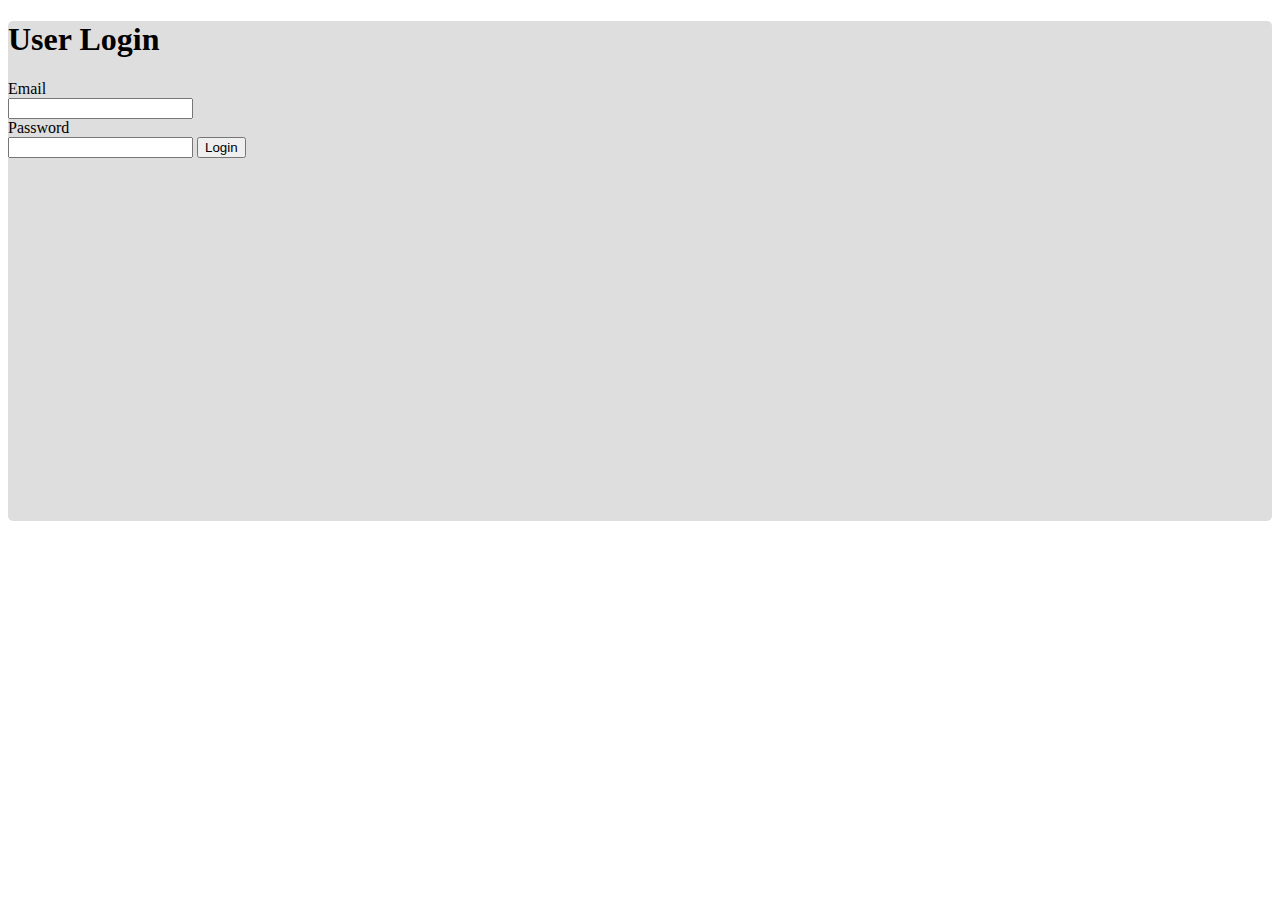
<file: loginform/index.html>
<!DOCTYPE html>
<html lang="en">
<head>
	<meta charset="UTF-8">
	<title>Validated Login Form</title>
	<link rel="stylesheet" href="style.css">
</head>
<body>
	<div class="container">
		<h1 class="label">User Login</h1>
		<form class="login_form" action="home.html" method="post" name="form" onsubmit="return validated()">
			<div class="font">Email</div>
			<input autocomplete="off" type="email" name="email">
			<div id="email_error">Please fill up your Email</div>
			<div class="font font2">Password</div>
			<input type="password" name="password">
			<div id="pass_error">Please fill up your Password Min 8 char</div>
			<div id="pass_max_error">Please fill up your Password max 24 char</div>
			<button type="submit">Login</button>
		</form>
	</div>	
	<script src="valid.js"></script>
</body>
</html>
</file>
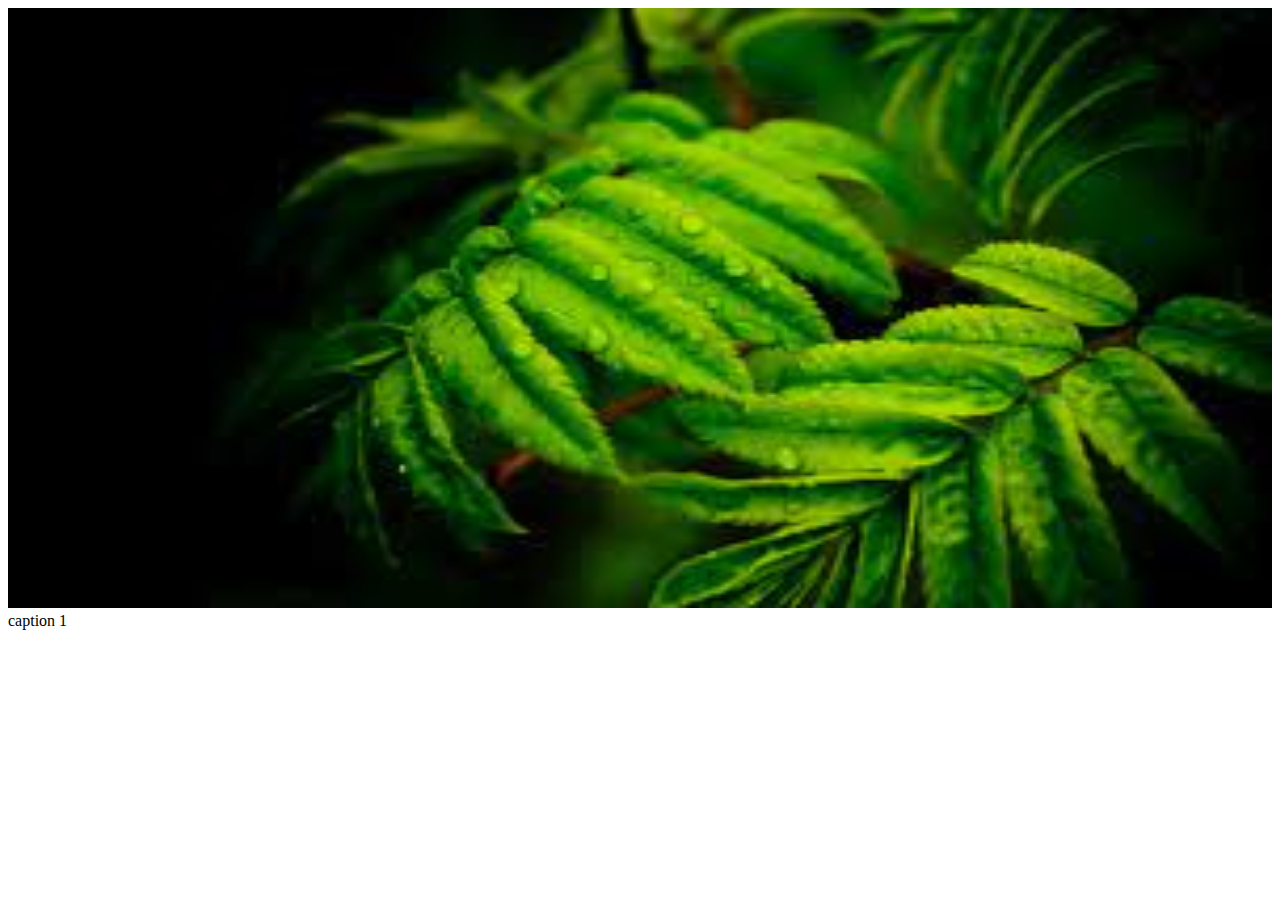
<file: slider/index.html>
<!DOCTYPE html>
<html lang="en">
<head>
    <meta charset="UTF-8">
    <meta http-equiv="X-UA-Compatible" content="IE=edge">
    <meta name="viewport" content="width=device-width, initial-scale=1.0">
    <title>slider</title>
</head>
<body>
 
<div class="container">

    <div class="image-sliderfade fade">
        <img src="images/img1.jpg" style="width:100% ;height:600px;">
        <div class="text">caption 1</div>
    </div>
    
    <div class="image-sliderfade fade">
        <img src="images/img2.jpg" style="width:100%;height:600px;">
        <div class="text">caption 2</div>
    </div>
    
    <div class="image-sliderfade fade">
        <img src="images/img3.jpg" style="width:100%;height:600px;">
        <div class="text">caption 3</div>
    </div>
    
    <div class="image-sliderfade fade">
        <img src="images/img4.jpg" style="width:100%;height:600px;">
        <div class="text">caption 4</div>
    </div>
    
    </div>
    <br>
    
    <div style="text-align:center">
    <span class="dot"></span>
    <span class="dot"></span>
    <span class="dot"></span>
    </div>
    <script src="slider.js"></script>
</body>
</html>
</file>
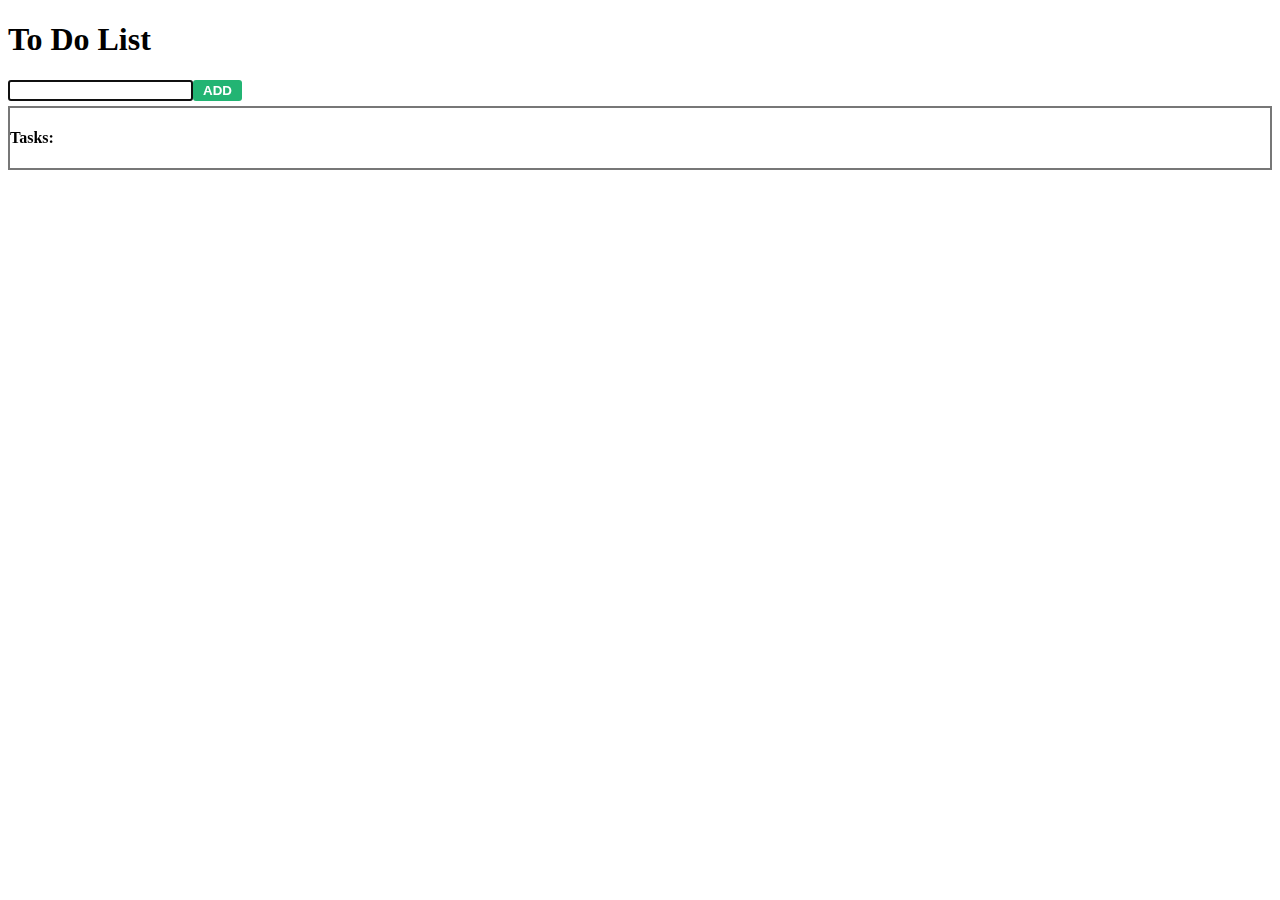
<file: to-do.html>
<!doctype html>
<html>

<head>
    <title>To Do List</title>

    <style>
        #btnAdd {
            text-transform: uppercase;
            background: #22B473;
            border: none;
            border-radius: 3px;
            font-weight: bold;
            color: #FFF;
            padding: 3px 10px;
            width: auto;
        }
        
        .tasks-parent {
            border: 2px solid #777;
            margin-top: 5px;
            width: auto;
        }
        
        
        ul {
            width: 400px;
            padding: 0;
            margin: 0;
            list-style: none;
        }
        
        li {
            padding: 5px 10px;
            color: #000;
        }
        
        li span {
            padding-left: 10px;
        }
    </style>

</head>

<body>
    <h1> To Do List</h1>

    <input type="text" id="inItemText"><button id="btnAdd">ADD</button>

    <div class="tasks-parent">
        <h4>Tasks:</h4>
        <ul id="todolist">
        </ul>
    </div>


    <script>
        function updateItemStatus() {
            var cbId = this.id.replace("cb_", "");
            var itemText = document.getElementById("item_" + cbId);

            if (this.checked) {
                itemText.style.textDecoration = "line-through";
            } else {
                itemText.style.textDecoration = "none";
            }

        }



        function addNewItem(list, itemText) {

            totalItems++

            var date = new Date();
            var id = "" + date.getMinutes(); + date.getSeconds() + date.getMilliseconds() + "";

            var listItem = document.createElement("li");
            listItem.id = "li_" + id;

            var checkBox = document.createElement("input");
            checkBox.type = "checkbox";
            checkBox.id = "cb_" + totalItems;
            checkBox.onclick = updateItemStatus;

            var span = document.createElement("span");
            span.id = "item_" + totalItems;
            span.innerHTML = itemText;

            var edit = document.createElement("a");
            edit.href = "#";
            edit.innerHTML = " edit |";
            edit.addEventListener('click', editItem, false);

            var deleteBtn = document.createElement("a");
            deleteBtn.href = "#";
            deleteBtn.innerHTML = " delete";
            deleteBtn.addEventListener('click', removeItem, false);


            listItem.appendChild(checkBox);
            listItem.appendChild(span);
            listItem.appendChild(edit);
            listItem.appendChild(deleteBtn);

            list.appendChild(listItem);
        }


        var totalItems = 0;
        var lastUpdatedItemId = '';
        var inItemText = document.getElementById("inItemText");
        inItemText.focus();

        var btnNew = document.getElementById("btnAdd");
        btnNew.onclick = function() {
            if (this.innerHTML == 'ADD') {
                var inItemText = document.getElementById("inItemText");

                var itemText = inItemText.value;
                if (!itemText || itemText === "" || itemText === " ") {
                    return false;
                }

                addNewItem(document.getElementById("todolist"), itemText);
            } else if (this.innerHTML == 'EDIT') {
                this.innerHTML = 'ADD';
                var inItemText = document.getElementById("inItemText");

                var itemText = inItemText.value;
                if (!itemText || itemText === "" || itemText === " ") {
                    return false;
                }
                document.getElementById(lastUpdatedItemId).innerHTML = itemText;
               inItemText.value = "";
            }
        }
        inItemText.onkeyup = function(event) {

            if (event.which == 13) {
                var itemText = inItemText.value;

                if (!itemText || itemText === "" || itemText === " ") {
                    return false;
                }

                addNewItem(document.getElementById("todolist"), itemText);

                inItemText.focus();
                inItemText.select();
            }

        };

        function removeItem() {
            var li = this.parentNode;
            li.remove();
        }

        function editItem() {
            btnNew.innerHTML = 'EDIT';
            var li = this.parentNode;
            var item = li.getElementsByTagName("*");
            inItemText.value = item[1].innerHTML;
            lastUpdatedItemId = item[1].id;
            console.log(item);
        }
    </script>

</body>

</html>
</file>
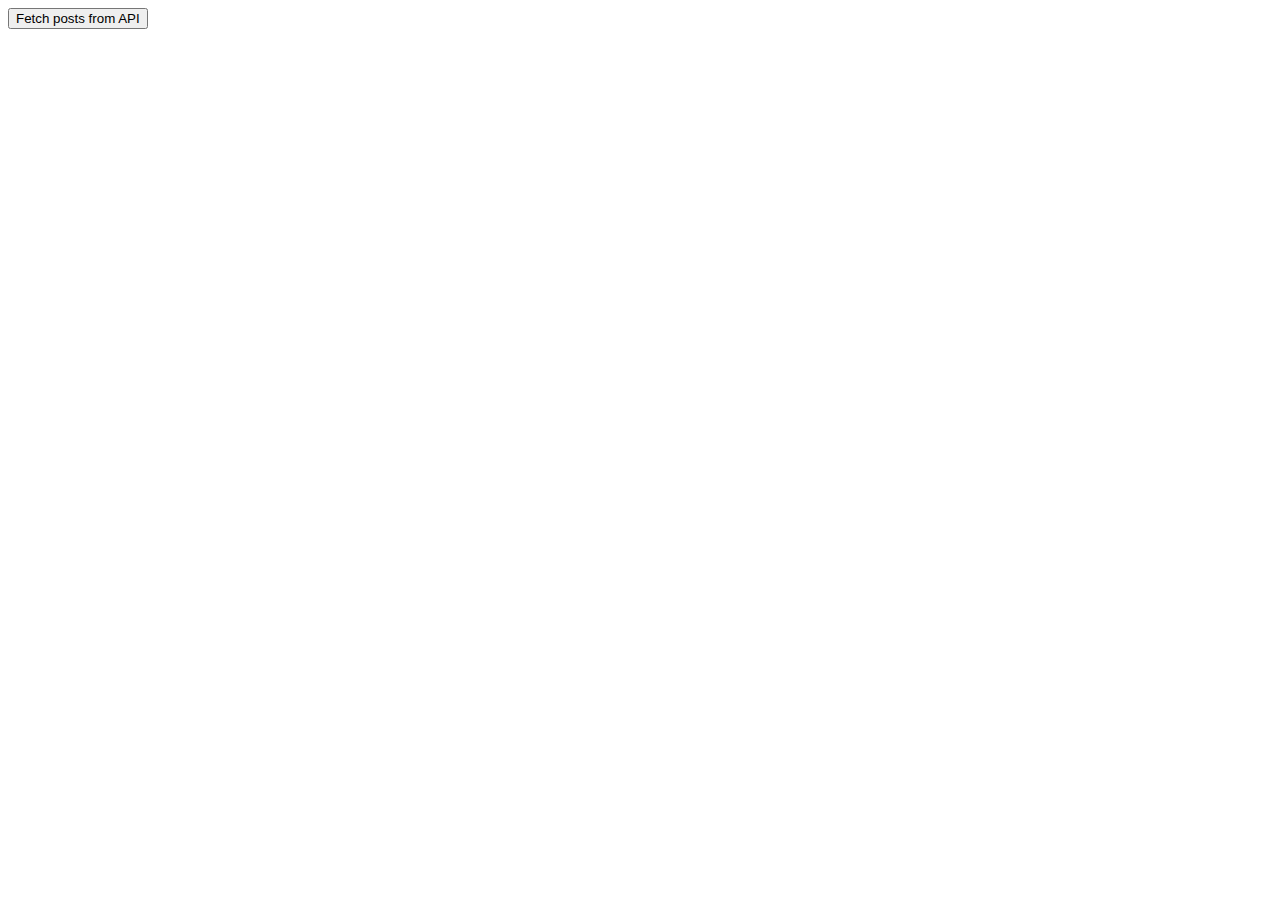
<file: fetch-data/fetchPost.html>
<!DOCTYPE html>
<html lang="en">

<head>
    <meta charset="UTF-8">
    <meta http-equiv="X-UA-Compatible" content="IE=edge">
    <meta name="viewport" content="width=device-width, initial-scale=1.0">
    <title>Post fetching from API</title>
    <style>
        body {
            font-family: monospace;
        }

        .list-title {
            font-size: 24px;
        }

        .list-body {
            font-size: 23px;
        }
    </style>
</head>

<body>
    <button id="fetch">
        Fetch posts from API</button>
    </button>
    <div id="list">

    </div>

    <script>
        const URL = "https://jsonplaceholder.typicode.com/posts";
        var fetchBtn = document.getElementById("fetch");
        fetchBtn.addEventListener("click", fetchlist);

        function fetchlist() {
            fetch(URL)
                .then(res => {
                    return res.json();
                }).then((data) => {
                    let authors = data;
                    function createElements(author){
                        let list = document.getElementById("list");
                        let title = document.createElement("h2");
                        let body = document.createElement("p");
                        let hr = document.createElement("hr")
                        
                        title.className = "list-title";
                        body.className = "list-body";
                        title.innerHTML = author.title;
                        body.innerHTML = author.body;
                        list.appendChild(title);
                        list.appendChild(body);
                        list.appendChild(hr);
                    }
                    authors.map(function (author) {
                        createElements(author);
                    });

                }).catch(
                    err => console.log(err)
                );



        }
    </script>
</body>

</html>
</file>
<file: loginform/style.css>
.container{
	position: relative;
	width: 100%;
	height: 500px;
	background: #dedede;
	border-radius: 5px;
}
/*.label{
	padding: 20px 130px;
	font-size: 35px;
	font-weight: bold;
	color: #130f40;
}*/
/*.login_form{
	padding: 20px 40px;
}*/
/*.login_form .font{
	font-size: 18px;
	color: #130f40;
	margin: 5px 0;
}
.login_form input{
	height: 40px;
	width: 350px;
	padding: 0 5px;
	font-size: 18px;
	outline: none;
	border: 1px solid silver;
}
.login_form .font2{
	margin-top: 30px;
}
.login_form button{
	margin: 45px 0 30px 0;
	height: 45px;
	width: 365px;
	font-size: 20px;
	color: white;
	outline: none;
	cursor: pointer;
	font-weight: bold;
	background: #1A237E;
	border-radius: 3px;
	border: 1px solid #3949AB;
	transition: .5s;
}
.login_form button:hover{
	background: #151c6a;
}*/
.login_form #email_error,
.login_form #pass_error,
.login_form #pass_max_error{
	margin-top: 5px;
	width: 345px;
	font-size: 18px;
	color: red;
	text-align: center;
	padding: 5px 8px;
	border-radius: 3px;
	border: 1px solid #EF9A9A;
	display: none;
}
</file>
